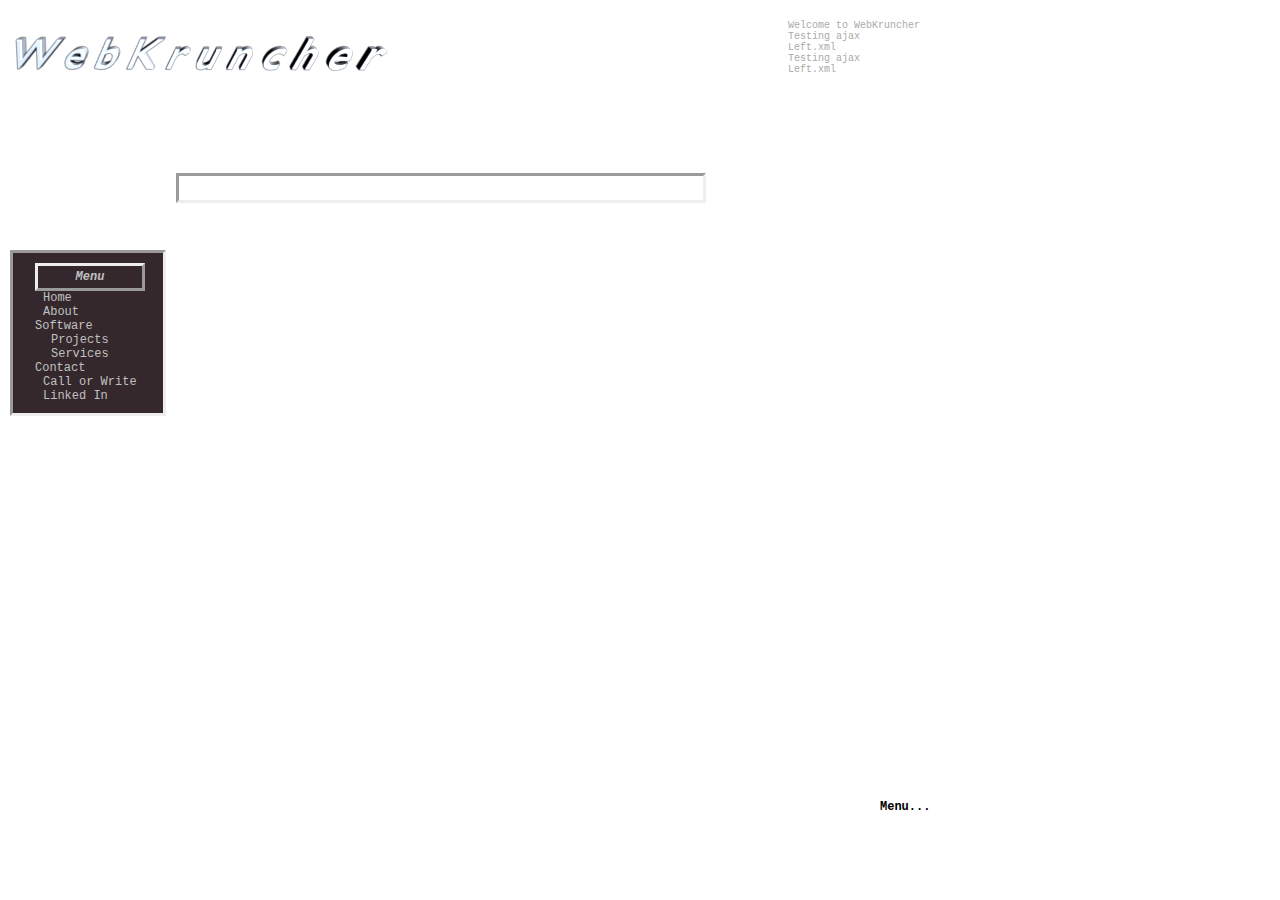
<file: text/webkruncher.wip/index.html>
<!DOCTYPE HTML PUBLIC "-//W3C//DTD HTML 4.01 Transitional//EN">
<!--LoadIncludes-->
<meta name="description" content="This site is dedicated to the betterment of technology.  Tools and utilities found here are designed to conform with international standards.  ">
<meta name="keywords" content="Software, C++, STL, Programming, Engineer, International Standards, WebKruncher">

<div id="EntryMsg"></div>
<div style="display:none;" id="pingtarget" ></div>



		<link rel="stylesheet" href="ajax/webkruncher.css" type="text/css" />
		<link rel="shortcut icon" href="favicon.ico" />

		<title>Information Kruncher</title>
		
		<script type="text/javascript" src="ajax/ajax.js" ></script>

		<script type="text/javascript" src="ajax/Breadcrumbs.js" ></script>
		<script type="text/javascript" src="ajax/Bugger.js" ></script>
		<script type="text/javascript" src="ajax/Tools.js" ></script>
		<script type="text/javascript" src="ajax/Animator.js" ></script>
		<script type="text/javascript" src="ajax/Motivator.js" ></script>
		<script type="text/javascript" src="ajax/mousetrails.js" ></script>
		<script type="text/javascript" src="ajax/MenuCore.js" ></script>
		<script type="text/javascript" src="ajax/Menu.js" ></script>
		<script type="text/javascript" src="ajax/Everything.js" ></script>
		<script type="text/javascript" src="ajax/Texture.js" ></script>
		<script type="text/javascript" src="ajax/Lemming.js" ></script>
		<script type="text/javascript" src="ajax/Mood.js" ></script>
		<script type="text/javascript" src="ajax/Collisions.js" ></script>
		<script type="text/javascript" src="ajax/Particle.js" ></script>
		<script type="text/javascript" src="ajax/Plotter.js" ></script>
		<script type="text/javascript" src="ajax/actionpost.js" ></script>
		
		<script type="text/javascript" src="ajax/Menu.WebKruncher.js" ></script>
		<script type="text/javascript" src="ajax/WinMover.js" ></script>
		<script type="text/javascript" src="ajax/PageMessenger.js" ></script>
<body>	
	<head>
   <div id="Bread" style="position:relative; top:00px; left:0px;" >
		   <a id="BreadLink" />
   </div>

	</head>
		<div id="MenuRoot" />
		<div id="SpareRoot" />
	<div>
		<div id="RootNode" style="display:inline;" />
<div id="testjson" />
		<div id="LastDitch" 
			style="position:absolute; top:300px; left:400px; color:red;"
		/>
	</div>
	<div id="InvalidWebBrowser" 
		style="display:none;background:white;color:black;width:100%;height:100%;padding:30px;border:outset;"
	>
		<div style="width:50%">
		Invalid user agent
		<br /><br />
		Try one of these
		<br /><br />
		<div style="margin:20px; padding:20px; border:outset;width:50%">
			<li style="color:blue">FireFox</li>
			<li style="color:blue">Chrome</li>
			<li style="color:blue">Opera</li>
			<li style="color:blue">Safari</li>
			<li style="color:blue">Chromium</li>
		</div>
		</div>

	</div>
	<div id="PreInitDiagnosticsDiv"  > <div ></div><table class="Entry" /> </div>
	<div id="WelcomeDiv" >
		<center>
			<div id="DefaultWelcome" class="Entry" style="display:block;">
				<p id="DefaultWelcomeMessage" >
					JavaScript is required to enter this website
				</p>

			</div>
		</center>
	</div>
	<div id="Footer"><div>
</body>

<script language="JavaScript" >

function nocomment()
{
	alert("comentless")
}

function SubStandard()
{
	o=GetObject("WelcomeDiv")
	o.setAttribute("style","display:none;")
	o=GetObject("DefaultWelcome")
	o.setAttribute("style","display:none;");
	def=GetObject("DefaultWelcomeMessage")
	def.setAttribute("style","display:none;")
	explain=GetObject("InvalidWebBrowser")
	style=explain.getAttribute("style","display:inline;");
	style=style+"display:block";
	explain.setAttribute("style",style);
	o=document.body
	o.setAttribute("style","background:white");
}

function Loader()
{
	substandard=false
	try{new ActiveXObject("Msxml.DOMDocument");substandard=true;}catch(e){};
	try{new ActiveXObject("Msxml2.DOMDocument");substandard=true;}catch(e){};
	try{new ActiveXObject("Msxml2.XMLHTTP");substandard=true;}catch(e){};
	try{new ActiveXObject("Microsoft.XMLHTTP");substandard=true;}catch(e){}

	//substandard=true
	//substandard=false

	if (substandard) 
	{
		SubStandard(); 
		return;
	}

	o=GetObject("DefaultWelcome")
	o.style.display="none"
	o=GetObject("WelcomeDiv")
	o.style.display="none"
	BackFlip()
	//o=GetObject("Footer")
	//o.setAttribute("style","display:inline; position:absolute;top:800px;left:0px;")
	//o.style.zIndex=100;
	//o.style.display="inline";
}
function FlipLoader()
{
	setTimeout("Loader()",100)
	CrumbNav=GetObject("Bread").Crumbs=new Breadcrumbs(GetObject("BreadLink"))
}
window.onload=FlipLoader
</script>
</file>
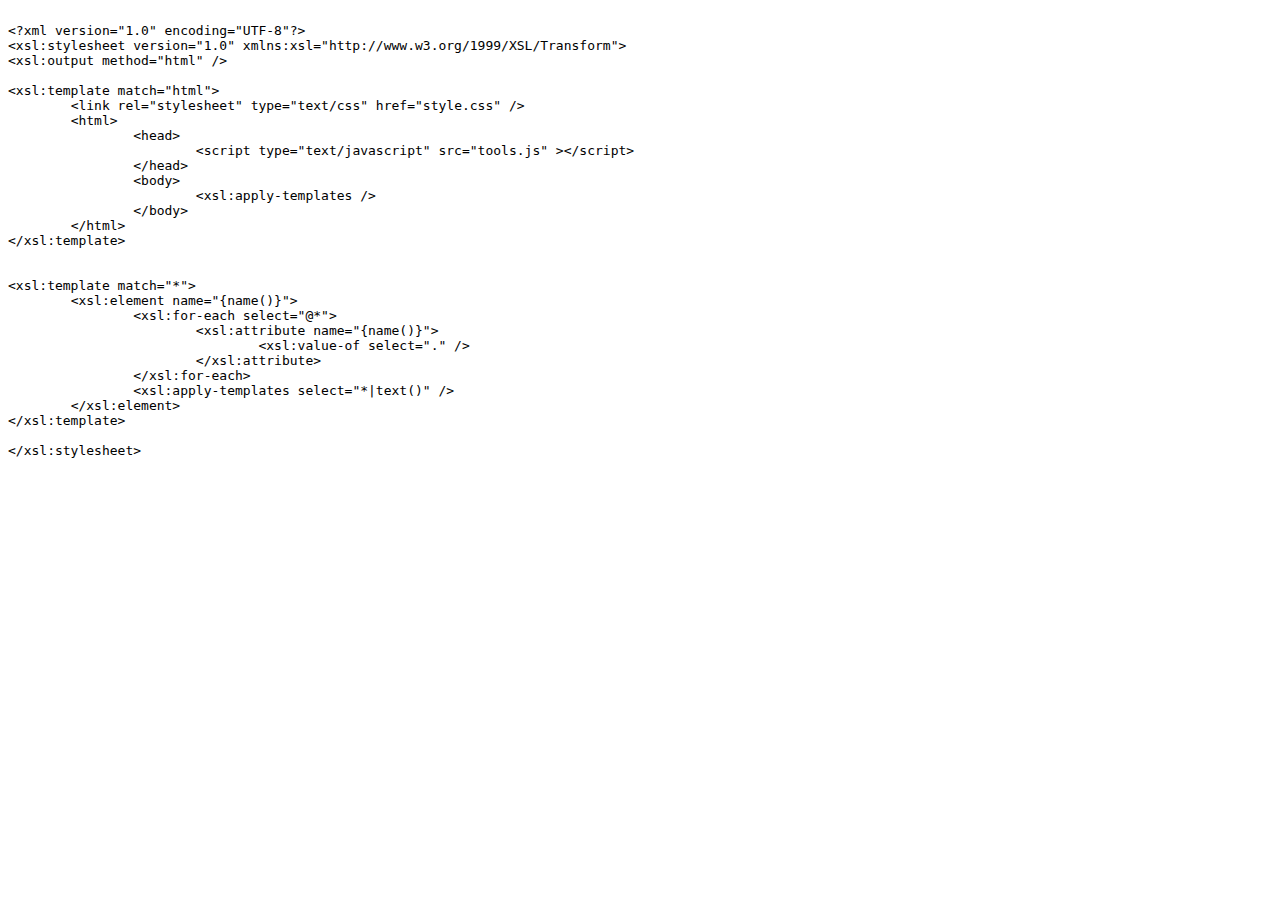
<file: text/infodb/EverythingXml.html>
<html>
<xmp>
<?xml version="1.0" encoding="UTF-8"?>
<xsl:stylesheet version="1.0" xmlns:xsl="http://www.w3.org/1999/XSL/Transform">
<xsl:output method="html" />

<xsl:template match="html">
	<link rel="stylesheet" type="text/css" href="style.css" />
	<html>
		<head>
			<script type="text/javascript" src="tools.js" ></script>
		</head>
		<body>
			<xsl:apply-templates />
		</body>
	</html>
</xsl:template>


<xsl:template match="*">
	<xsl:element name="{name()}">
		<xsl:for-each select="@*">
			<xsl:attribute name="{name()}">
				<xsl:value-of select="." />
			</xsl:attribute>
		</xsl:for-each>
		<xsl:apply-templates select="*|text()" />
	</xsl:element>
</xsl:template>

</xsl:stylesheet>

</xmp>
</html>
</file>
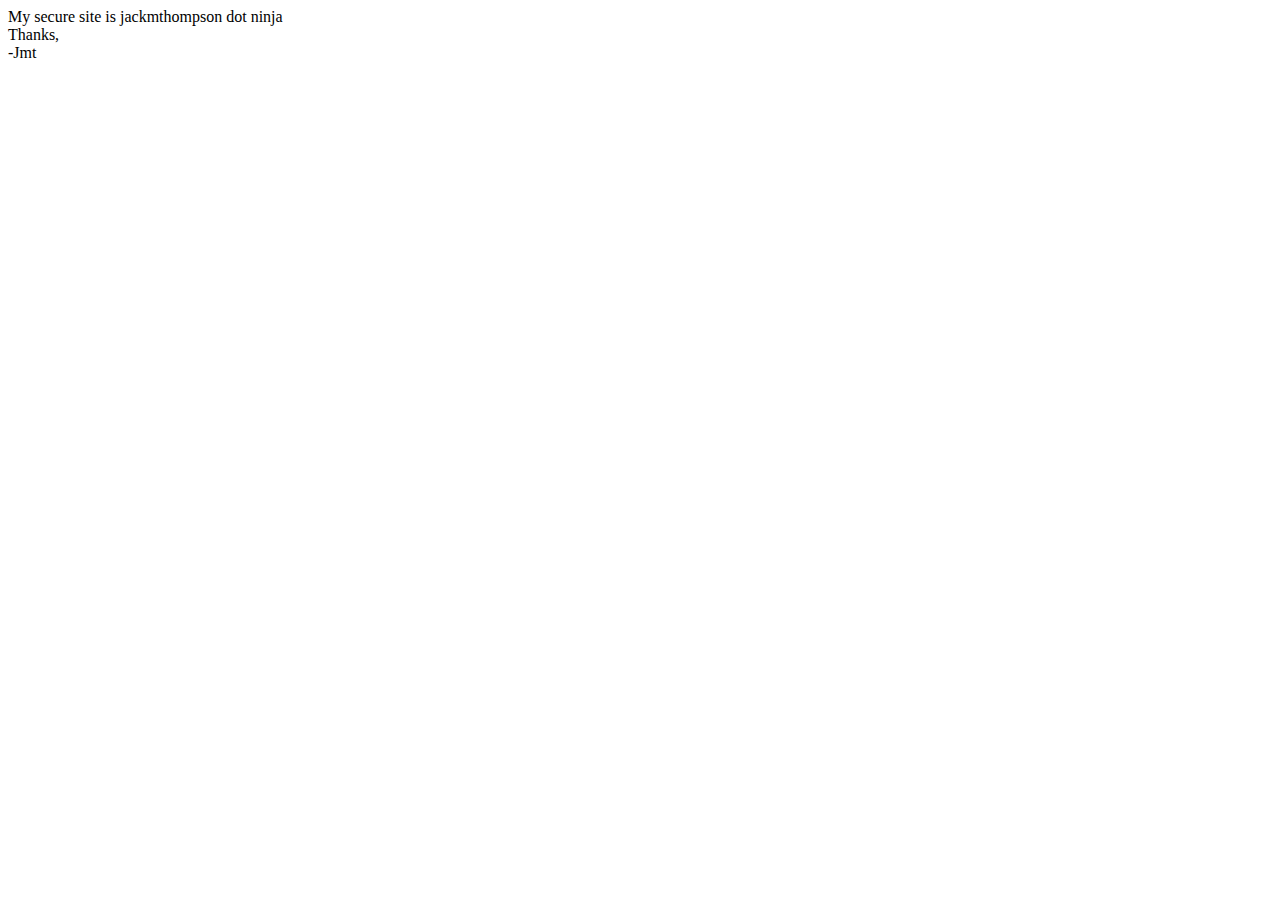
<file: text/infodb/Fwd2Ninja.html>
<html xmlns="http://www.w3.org/1999/xhtml">    
  <head>      
    <title>Information Kruncher</title>      
    <meta http-equiv="refresh" content="2;URL='https://www.jackmthompson.ninja'" />    
  </head>    
  <body> 
	My secure site is jackmthompson dot ninja<br />
	Thanks,<br />
	-Jmt<br />
  </body>  
</html>
</file>
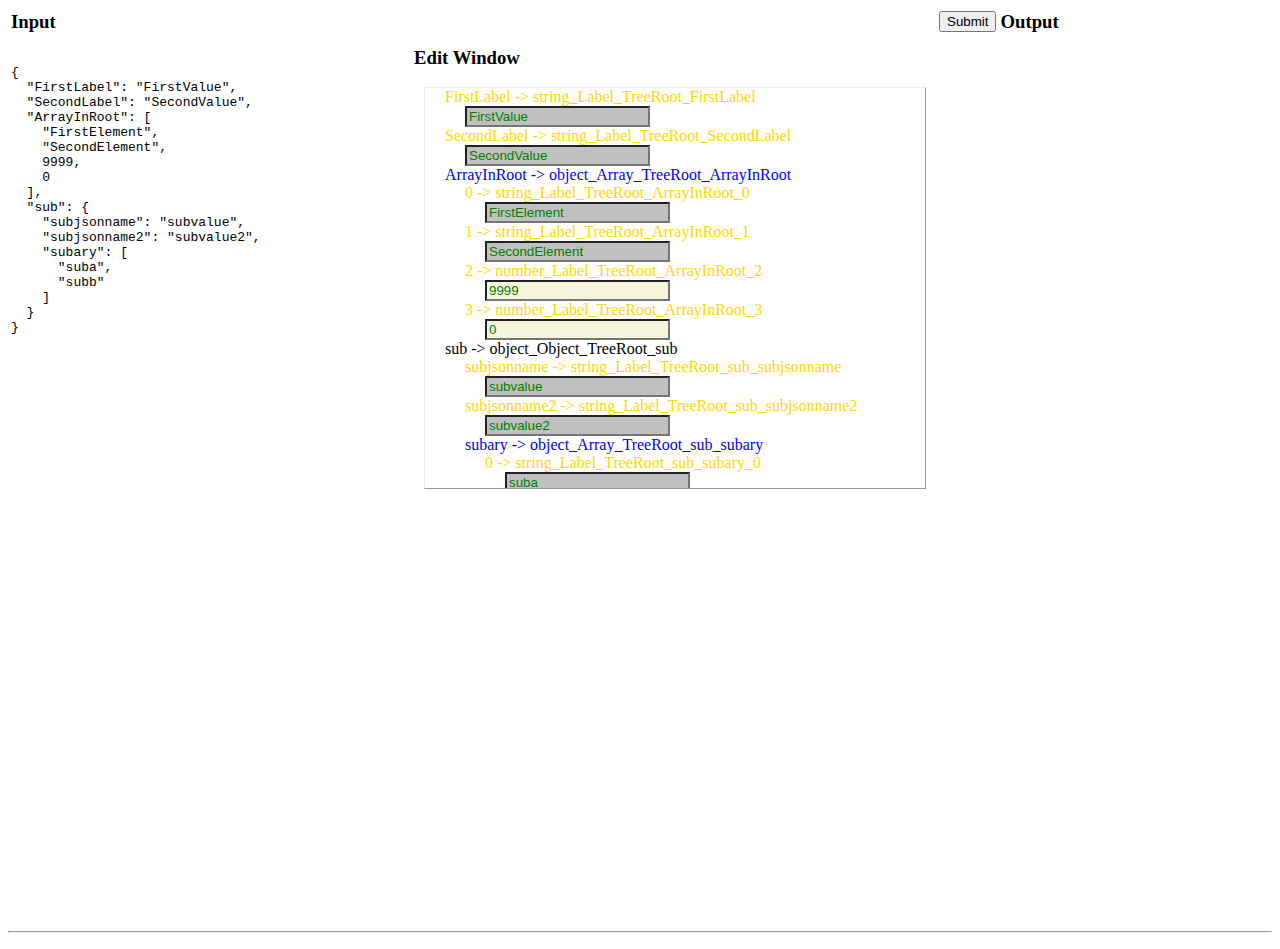
<file: text/infodb/test.html>
<!DOCTYPE HTML PUBLIC "-//W3C//DTD HTML 4.01 Transitional//EN">
		<script type="text/javascript" src="ajax/Tree.js" ></script>
		<!-- link rel="stylesheet" href="style.css" type="text/css" -->
<body>	
	<table>
		<tr ID="Errors" />
	</table>

	<form method="post">
		<table>
			<tr>
				<td valign='top'>
					<h3>Input</h3>
					<div 
						ID="InputFrame" 
						style="overflow:scroll; width:400px;height:400px;"
					> 
				</td>
				<td valign="top" style="display:none;">
						<h3>Working Object</h3>
						<div 
							ID="WorkingObjFrame" 
							style="overflow:scroll; height:400px;"
							"overflow:scroll; height:400px;"
						>
				</td>
				<td valign="top" style="display:inline;">
					<h3>Edit Window</h3>
					<div style="width:500px;height:400px;overflow:scroll;"
						ID="TreeRoot" class="Tree" 
					/>
				</td>
				<td valign='top'>
						<input type='submit' onclick="return SubmitTree()" />
				</td>
				<td valign="top" style="display:none;">
						<h3>Submit Object </h3>
						<div style="height:400px;overflow:scroll;"
							ID="OutputFrame" 
						/>
				</td>
				<td valign='top'>
						<h3>Output</h3>
						<div style="width:400px;height:400px;overflow:scroll;"
							ID="SubmitJson" 
						/>
				</td>
			</tr>
			<tr>
				<td colspan="4">
					<div style="height:400px;overflow:scroll;">
						<table>
							<tr ID="Progress" />
						</table>
					</div>
				</td>
			</tr>
		</table>
		<hr />
	</form>
</body>
	<style>
		.Tree
		{
			display:block; 
			margin:10px; 
			border: outset thin;
			width:10%;
			#position:absolute; 
			top:200px; 
			left:200px;
		}
		.Frame
		{
			display:block; 
			margin:10px; 
		}
		.Name
		{
			display:inline; 
			margin-left:20px; 
			padding-left:10px;
			padding-right:10px;
			border-left: dashed thin black;
		}
		.Value
		{
			display:block; 
			margin:20px; 
			padding-left:10px;
			padding-right:10px;
			border-bottom: dashed thin black;
		}
		.SubObj
		{
			display:inline; 
			border:none;
			margin:20px; 
		}
		.Opener
		{
			font-size:1.3em;
			font-weight:bold;
			cursor:pointer; 
			display:inline; 
			margin:10px; 
			border:outset;
		}
		.Closer
		{
			display:none; 
			font-size:1.3em;
			font-weight:bold;
			cursor:pointer; 
			margin:10px; 
			border:outset;
		}
	</style>

<script language="JavaScript" >

function GetInputBuildTree( url )
{
	var xhr = new XMLHttpRequest();
	xhr.onreadystatechange = function()
	{
		if (xhr.readyState == 4 && xhr.status == 200)
		{ 
			//alert( xhr.responseText )
			var InputForDisplay=JSON.parse(xhr.responseText) 
			var s = JSON.stringify( InputForDisplay,null,2) // format
			var e = new Option(s).innerHTML // escape
			InputFrame.insertAdjacentHTML('beforeend','<pre>'+e+'</pre>') // display
			TreeBuilder( JSON.parse(xhr.responseText) )
		}
	};

	xhr.open("GET", url, true);
	xhr.send();
}


function Loader()
{
	substandard=false
	try{new ActiveXObject("Msxml.DOMDocument");substandard=true;}catch(e){};
	try{new ActiveXObject("Msxml2.DOMDocument");substandard=true;}catch(e){};
	try{new ActiveXObject("Msxml2.XMLHTTP");substandard=true;}catch(e){};
	try{new ActiveXObject("Microsoft.XMLHTTP");substandard=true;}catch(e){}
	GetInputBuildTree( 'test.json' )
	//setTimeout("TreeLoader()",10)
}





function FlipLoader()
{
	setTimeout("Loader()",100)
}
window.onload=FlipLoader


function SubmitTree()
{
	var s = JSON.stringify( node ,null,2) // format
	var e = new Option(s).innerHTML // escape
	OutputFrame.innerHTML=""
	OutputFrame.insertAdjacentHTML('beforeend','<pre>'+e+'</pre>') // display
	SubmitJson.innerHTML=""
	results={}
	node.Submit( results )
	SubmitJson.insertAdjacentHTML('beforeend','<pre>'+JSON.stringify( results , null, 2 )+'</pre>') // display
	return false
}




</script>
</file>
<file: text/webkruncher.wip/ajax/webkruncher.css>
a:link /* unvisited link */
{
	color:green;
	margin-right:8px;
}      
a:visited /* visited link */
{
	color:teal;
	margin-right:8px;
}  
a:hover /* mouse over link */
{
	color:green;
	margin-right:8px;
}  
a:active /* selected link */
{
	color:green;
	margin-right:8px;
}  

.tester
{
	background:red;
}



body
{
	margin: 0px;
	padding-left: 00px;
	padding-top: 0px;
	margin: 0px;
	font-family: courier;
	font-size:12px;
	font-weight:bold;
	background:white;
	background-repeat:repeat-y, repeat-x;
}


.Entry
{
	color:blue;
}

#SystemLock
{
	position:absolute; 
	width:400px; 
	height:10em; 
	top:330px; 
	left:300px; 
	background:gray; 
	color:red; 
	display:none;
}

#PreInitDiagnosticsDiv
{
	position:absolute; 
	width:400px; 
	height:200px;
	top:200px; 
	left:400px; 
	color:blue;
}


#DiagnosticsDiv
{
	position:absolute; 
	width:500px; 
	height:200px;
	top:00px; 
	left:00px; 
	color:blue;
	display:none;
}

#MenuMessagesDiv
{
	position:absolute; 
	width:400px; 
	height:200px;
	top:00px; 
	left:500px; 
	color:blue;
}

.piecebugger
{
	color:red;
	text-align:center;
}

.particle
{
	color:blue;
	position:absolute;
}


.DynamicMenu
{
	border:thin solid teal;
	color:blue;
	position:absolute;
}

.DynamicMenuRoot
{
	color:blue;
	position:absolute;
	border:none;
}


.MenuRoot
{
	margin: 0px;
	border:none;
	vertical-align:top;
	display:block;
}

.MenuTree
{
	margin: 0px;
	margin-left: 18px;
	border:none;
	vertical-align:top;
	display:block;
}


#LMenuTab
{
	margin: 0px;
	padding: 0px;
	border:none;
}

.LMenuLink
{
	border:none;
	color:silver;
	cursor:pointer;
	font-style:normal;
	display:block;
}

.LMenuLink:link
{
	border:none;
	color:silver;
	cursor:pointer;
	font-style:italic;
	display:block;
}

.LMenuLink:active
{
	border:none;
	color:silver;
	font-style:oblique;
	cursor:pointer;
	display:block;
}

.LMenuLink:visited
{
	border:none;
	color:silver;
	cursor:pointer;
	display:block;
}

.LMenuLink:hover
{
	border:none;
	color:teal;
	font-style:italic;
	cursor:pointer;
	display:block;
}


.RootMenu
{
	padding:10px;
	width:130px;
	border:inset; 
	background:#34282C;
}

.MenuFrame
{
	color:silver;
	margin:0px;
	vertical-align:top;
	text-decoration:  none;
	font-style:normal;
	font-weight:100;
	white-space:nowrap;
	background-repeat: repeat;
	border:none;
	width:100px;
}

.PopUpMenuFrame
{
	width:24ex; 
	padding:4px;  
	border:thin outset gray;
	background:#010101;
	background-repeat:repeat-x repeat-y;
}

.PopUpMenuTitle
{
	color:silver;
	background-repeat:repeat-x repeat-y;
}

.PopUpMenu
{
	border:thick inset silver;
	padding:3px;
	margin:3px;
	width:22ex;
	color:silver;
	background:#010101;
	background-repeat:repeat-x repeat-y;
}

.InnerMenuFrame
{
	margin: 0px;
	vertical-align:top;
	text-decoration:  none;
	font-style:normal;
	font-weight:900;
	white-space:nowrap;
	background-repeat: repeat;
	width:10ex;
	background:gray;
	background-repeat:repeat-x repeat-y;
}

.SubMenu
{
	margin-left:4px;
	margin-top:0px;
	border:none;
	cursor:pointer;
	display:block;
	font-size:12px;
}

.InnerSubMenu
{
	margin-left:4px;
	margin-top:0px;
	border:none;
	cursor:pointer;
	display:inline;
	font-size:12px;
}

.SubMenuButton
{
	color:silver;
	width:100%;
}

.SubMenuButton_Out
{
	color:red;
}

.InnerSubMenuButton
{
	color:#34282C;
}

.SubMenuButton_Over
{
	color:teal;
}

.SubMenuOpen
{
	margin-left:10px;
	margin-top:10px;
	color:silver;
	display:block;
}

.SubMenuLink
{
	margin-left:20px;
	border:none;
	text-decoration:none;
	color:navy;
	font-style:italic;
	font-weight:800;
	cursor:pointer;
}

.SubMenuLink:active
{
	margin-left:20px;
	border:none;
	text-decoration:none;
	color:red;
	font-style:italic;
	font-weight:800;

}

.SubMenuLink:visited
{
	margin-left:20px;
	font: 10px arial;
	border:none;
	text-decoration:none;
	color:black;
	font-style:italic;
	font-weight:800;
	cursor:pointer;

}

.SubMenuLink:link
{
	margin-left:20px;
	border:none;
	text-decoration:none;
	color:green;
	font-style:italic;
	font-weight:800;
	cursor:pointer;
}

.SubMenuLink:hover
{
	margin-left:20px;
	border:none;
	text-decoration:none;
	color:blue;
	font-style:italic;
	font-weight:800;
	cursor:pointer;
}

TABLE
{
	border-collapse:collapse;
}

TR
{
}

TD
{
	vertical-align:top;
	margin: 0px;
	padding: 0px;
}		

#Masthead
{
}
	
#WebKruncherLogo
{
	display:inline;
	background-repeat: no-repeat;
	position:absolute;
	top:0px;
	left:0px;
	border:0px solid #003366;
	white-space:nowrap;
}

#MastheadText
{
	position:absolute;
	top:40px;
	left:100px;
	width:400px;
	height:100px;
	border:none;
	white-space:nowrap;
	display:none;
}
			
.TextLink
{
}

#OutsidePage
{
	margin:0;
	padding:0;
	border:thick outset silver;
}

.Page
{
	margin:20;
	padding:12px;
	vertical-align:middle;
	color:black;
	display:block;
	position:absolute;
	left:156px;
	top:153px;
	width:500px;
	background-repeat:repeat-x repeat-y;
	border:inset;
}	

.Paragraph
{
	color:beige;
	width:500px;
}

.Navigator
{
	color:blue;
}

.IFrame
{
	width:100%;
	height:500px;
}

.PageTitle
{
	font-size:+1em;
	color:silver;
	display:block;
	position:absolute;
	border:outset thin;
	margin:10px;
	padding:4px;
	padding-left:40px;
	top:-20;
	left:-20px;
	background:#010101;
	width:180px;
}

.BckNavButton
{
	position:absolute;
	left:00px;
	width:20px;
	cursor:pointer;
	background:outset;
	border:thin;
	color:white;
	display:none;
	font-size:6pt;
	background:#010101;
}

.FwdNavButton
{
	position:absolute;
	width:30px;
	left:180px;
	cursor:pointer;
	background:outset;
	border:thin;
	color:white;
	display:none;
	font-size:6pt;
	background:#010101;
}

#PageText
{
	margin-left:0px;
	margin-top:0px;
}	

.PageFooter
{
	font-size:0.5em;
	color:green;
	background:blue;
}

.PageFooterText
{
	text-align:right;
}

.PageFooterText:link
{
	text-align:right;
	margin-top:10px;
	padding-right: 200px;
}

#PageFooterW3Icons
{
	text-align:left;
	padding-left: 0px;
	padding-top:400px;
	display:none;
}

.ServicesHr
{
}


#ProjectCompanyName
{
}

#ProjectTitle
{
}

#FooterBar
{
	margin-left:130px;
	background:#e2e8ea;
	border:outset gray thick;
}

#pieces1
{
	position:absolute;
	top:100px;
	left:100px;
	border:0px solid #003366;
	display:inline;
}

#SteelBkg
{
	display:inline;
	top:00px;
	left:00px;
	width: 1270px;
	height:768px;
	border:0px;
	padding-bottom: 0px;
	padding-right: 0px;
	padding-top: 0px;
	padding-left: 0px;
}

#SteelBkg_test
{
	background-repeat: no-repeat;
	position:absolute;
	top:00px;
	left:00px;
	width: 1280px;
	height:768px;
	border:0px;
	display:inline;
	padding-bottom: 0px;
	padding-right: 0px;
	padding-top: 0px;
	padding-left: 0px;
}

.SteelBkgTop
{
	display:inline;
	background-repeat: no-repeat;
	position:absolute;
	top:00px;
	left:00px;
	width: 1280px;
	height:157px;
	border:0px;
	padding-bottom: 0px;
	padding-right: 0px;
	padding-top: 0px;
	padding-left: 0px;
}

.SteelBkgLeft
{
	display:inline;
	position:absolute;
	top:155px;
	left:00px;
	width: 246px;
	height:597px;
	border:0px;
	padding-bottom: 0px;
	padding-right: 0px;
	padding-top: 0px;
	padding-left: 0px;

}

.SteelBkgBottom
{
	display:inline;
	background-repeat: no-repeat;
	position:absolute;
	top:750px;
	left:00px;
	width: 1280px;
	height:14px;
	border:0px;
	padding-bottom: 0px;
	padding-right: 0px;
	padding-top: 0px;
	padding-left: 0px;

}


.SteelBkgRight
{
	display:inline;
	background-repeat: no-repeat;
	position:absolute;
	top:155px;
	left:1136px;
	width: 144px;
	height:597px;
	border:0px;
	padding-bottom: 0px;
	padding-right: 0px;
	padding-top: 0px;
	padding-left: 0px;
}

.plot
{
	position:absolute;
	display:none;
}

.diagnostics_root 
{
	color:navy;
}


.diagnostics_text
{
	color:red;
}

.diagnostics
{
	font-weight:100;
	font-size:14px;
	display:block;
}

.hidden_diagnostics
{
	display:none;
}

.UserMessages
{
	position:absolute;
	top:20px;
	left:780px;
	color:black;
}

.UserMessageText
{
	font-weight:200;
	font-size:10px;
	color:#AAAAAA;
}

.utr
{
	color:black;
	border:none;
}
.utd
{
	color:black;
	border:none;
}

.BreadCrumbTag
{
	cursor:pointer;
	color:silver;
	display:none;
	position:absolute;
	left:580px;
	top:60px;
}

#CrumbDiv
{
	cursor:pointer;
	font-weight:bold;
	line-height:10px;
	color:navy;
	display:inline;
	height:500px;
	overflow:hidden;
	position:absolute;
	left:880px;
	top:60px;
	width:100px;
}

p
{
	font-size:12px;
}

li
{
	color:navy;
}

table
{
}

tr
{
}

th
{
	color:silver;
	text-align:left;
	padding-left:8px;
	padding-right:8px;
	border-bottom:thick inset silver;
}



td
{
	color:navy;
	text-align:left;
	padding-left:8px;
	padding-right:8px;
	border-bottom:thin outset silver;
}
</file>
